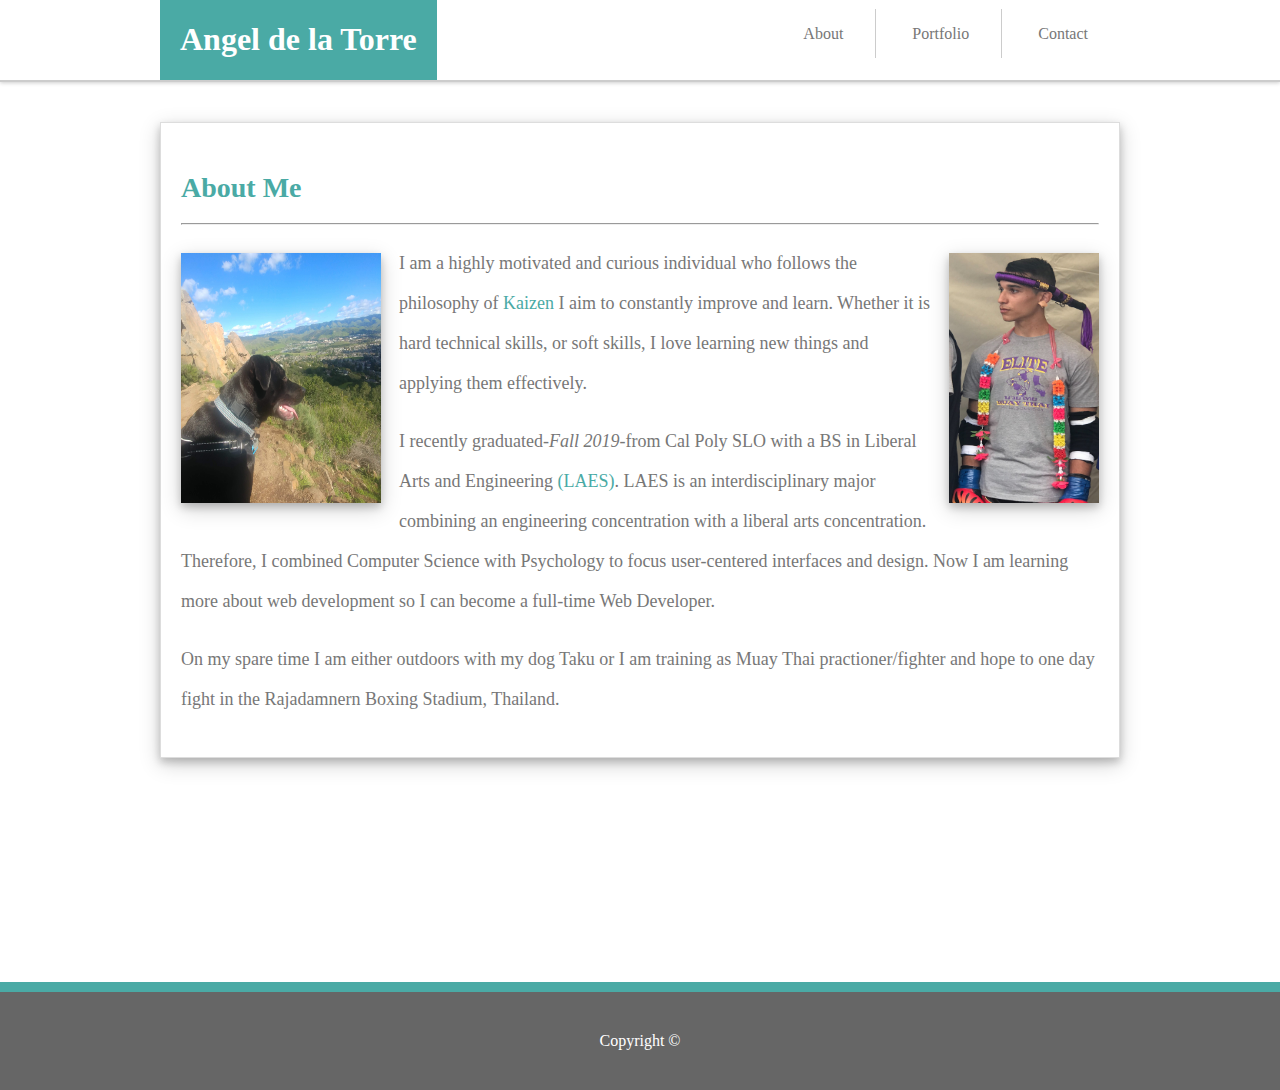
<file: index.html>
<!DOCTYPE html>
<html lang="en">
  <head>
    <meta charset="UTF-8" />
    <title>Angel de la Torre</title>
    <link rel="stylesheet" type="text/css" href="assets/css/style.css" />
    <link rel="stylesheet" type="text/css" href="assets/css/about.css"
  </head>

  <body>
    <div class="headerBar">
      <div class="headerContainer">
        <header><h1>Angel de la Torre</h1></header>
        <nav>
          <!-- https://www.w3schools.com/css/css3_buttons.asp -->
          <!-- https://www.w3docs.com/snippets/html/how-to-create-an-html-button-that-acts-like-a-link.html -->
          <a href="index.html" class="button buttn1">About</a>
          <a href="portfolio.html" class="button buttn2">Portfolio</a>
          <a href="contact.html" class="button buttn3">Contact</a>
        </nav>
      </div>
    </div>
    <div id="mainContentContainer">
      <section>
        <h1>About Me</h1>
        <hr />
        <img id="dog-img" src="assets/images/TakuOutDoor.jpg" alt="Taku" />
        <img
          id="main-img"
          src="assets/images/AboutMePhoto.jpg"
          alt="About Me Photo"
        />
        <p>
          I am a highly motivated and curious individual who follows the
          philosophy of
          <a
            class="inlineLink"
            href="https://en.wikipedia.org/wiki/Kaizen"
            target="_blank"
          >
            Kaizen
          </a>
          I aim to constantly improve and learn. Whether it is hard technical
          skills, or soft skills, I love learning new things and applying them
          effectively.
        </p>
        <p>
          I recently graduated<i>-Fall 2019-</i>from Cal Poly SLO with a BS in
          Liberal Arts and Engineering
          <a
            class="inlineLink"
            href="https://laes.calpoly.edu/about"
            target="_blank"
            >(LAES)</a
          >. LAES is an interdisciplinary major combining an engineering
          concentration with a liberal arts concentration. Therefore, I combined
          Computer Science with Psychology to focus user-centered interfaces and
          design. Now I am learning more about web development so I can become a
          full-time Web Developer.
        </p>
        <p>
          On my spare time I am either outdoors with my dog Taku or I am
          training as Muay Thai practioner/fighter and hope to one day fight in
          the Rajadamnern Boxing Stadium, Thailand.
        </p>
      </section>
    </div>
    <footer>Copyright &COPY;</footer>
  </body>
</html>
</file>
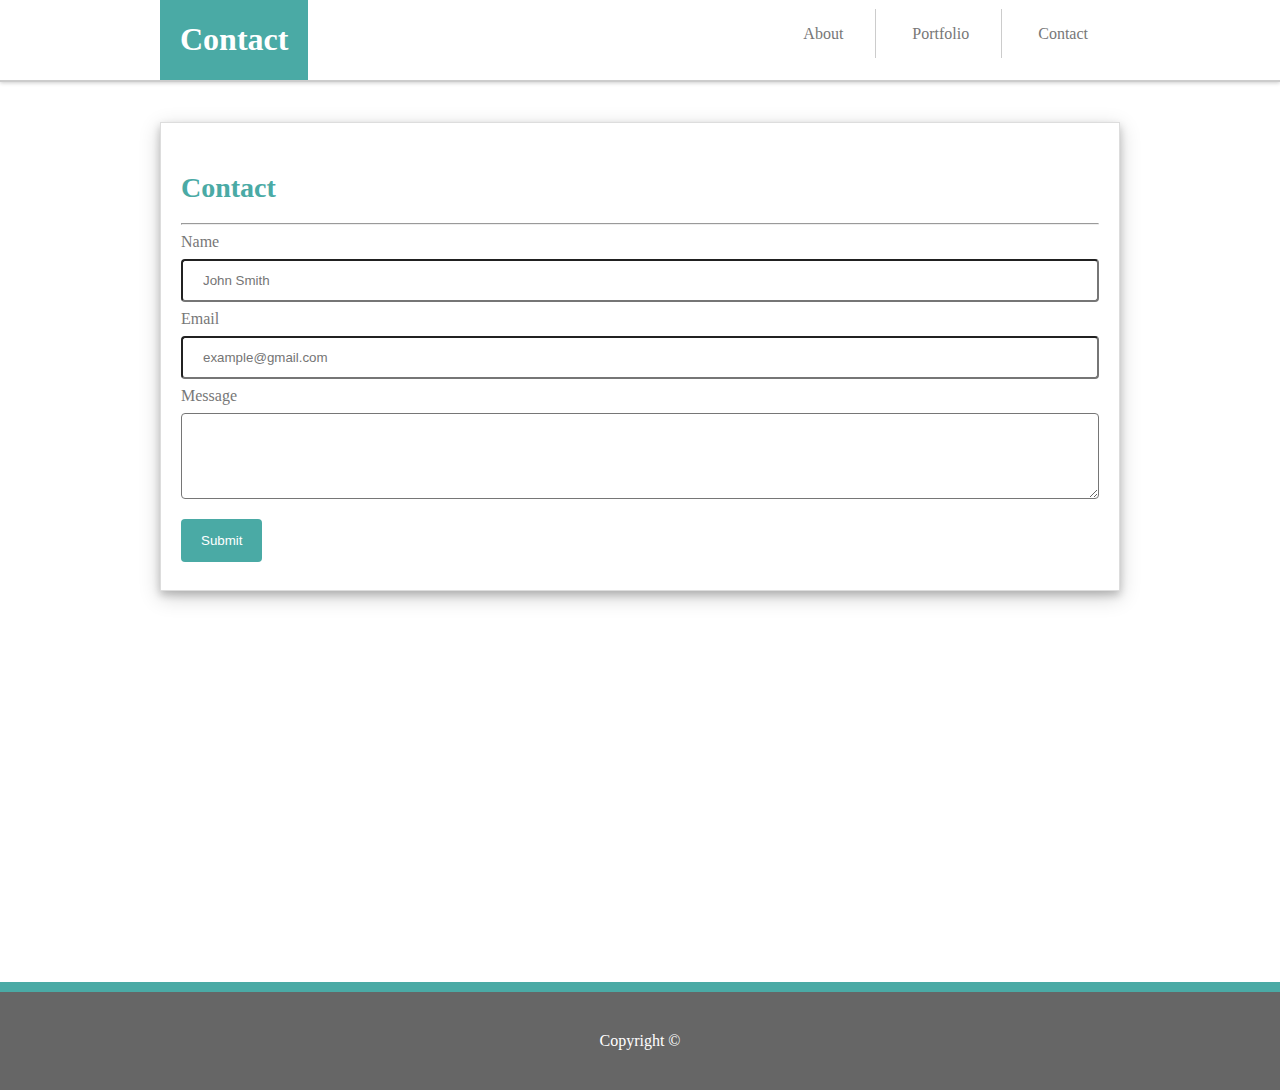
<file: contact.html>
<!DOCTYPE html>
<html lang="en">
  <head>
    <meta charset="UTF-8" />
    <title>Contact</title>
    <link rel="stylesheet" type="text/css" href="assets/css/style.css" />
    <link rel="stylesheet" type="text/css" href="assets/css/contact.css" />
  </head>

  <body>
    <div class="headerBar">
      <div class="headerContainer">
        <header><h1>Contact</h1></header>
        <nav>
          <!-- https://www.w3schools.com/css/css3_buttons.asp -->
          <!-- https://www.w3docs.com/snippets/html/how-to-create-an-html-button-that-acts-like-a-link.html -->
          <a href="index.html" class="button buttn1">About</a>
          <a href="portfolio.html" class="button buttn2">Portfolio</a>
          <a href="contact.html" class="button buttn3">Contact</a>
        </nav>
      </div>
    </div>

    <div id="mainContentContainer">
      <section>
        <h1>Contact</h1>
        <hr />
        <form action="">
          <label for="name">Name</label>
          <input type="text" id="name" placeholder="John Smith" />

          <label for="email">Email</label>
          <input type="email" id="email" placeholder="example@gmail.com" />

          <label for="message">Message</label>
          <textarea rows="4" cols="40" id="message"></textarea>

          <input type="submit" name="Submit" />
        </form>
      </section>
    </div>
    <footer>Copyright &COPY;</footer>
  </body>
</html>
</file>
<file: assets/css/style.css>
body {
  margin: 0 auto;
  background-color: #ffffff;
  color: #777777;
  font-family: Georgia, "Times New Roman", Times, serif;
}

a {
  text-decoration: none;
  color: #777777;
}
/*index.html specifically*/
.inlineLink {
  color: #4aaaa5;
}
/* Normal State
a:link {
}
Once the link has been clicked
a:visited {
}

When you hover over the link
a:hover {
}

When you click on the link
a:active {
} */

.headerBar {
  background-color: #ffffff;
  border-bottom: 2px solid #cccccc;
  width: 100%;
  height: 80px;
  z-index: -1;
  box-shadow: 0 1px 4px 0 rgba(0, 0, 0, 0.2);
}

.headerContainer {
  background-color: #ffffff;
  text-align: center;
  margin: 0 auto;
  width: 960px;
  height: 80px;
}

.headerContainer:after {
  clear: both;
}

header {
  transition-duration: 1.5s;
}

.button {
  padding: 16px 32px;
  text-align: center;
  font-size: 16px;
  transition-duration: 1.5s;
  cursor: pointer;
  margin-top: 16px;
}

.button:hover {
  transition-duration: 0.5s;
  background-color: #4aaaa5;
  color: white;
}

.buttn1,
.buttn2 {
  border-right: 1px solid #cccccc;
}

header {
  float: left;
  background-color: #4aaaa5;
  color: #ffffff;
  padding: 0px 20px 0 20px;
}

nav{
  float: right;
  margin-top: 25px;
}

#mainContentContainer {
  /* Make sure the right order is done, margin: 0 auto after the top and bottom were reseted*/
  margin: 0 auto;
  margin-top: 40px;
  margin-bottom: 100px;
  padding-bottom: 60px;
  width: 960px;
  min-height: 800px;
}

section {
  transition-duration: 1.5s;
  clear: both;
  padding: 20px;
  /* Since last thing read takes precedence, this overrides the previous padding for top */
  padding-top: 30px;
  background-color: #ffffff;
  border: 1px solid #dddddd;
  /* 10px shadow horizontal & vertical  */
  box-shadow: 0 4px 8px 0 rgba(0, 0, 0, 0.2), 0 6px 20px 0 rgba(0, 0, 0, 0.19);
}

section:after {
  clear: both;
}

section > h1 {
  color: #4aaaa5;
  font-size: 28px;
}

/* Look into min-height */
footer {
  clear: both;
  background-color: #666666;
  border-top: 10px solid #4aaaa5;
  color: #ffffff;
  padding-top: 40px;
  padding-bottom: 40px;
  width: 100%;
  text-align: center;
  position: relative;
  margin-top: -100px;
}

@media screen and (max-width: 980px){
  #mainContentContainer {
    width: 100%;
    margin: 0 auto;
    margin-top: 40px;
  }
  .headerBar{
    width: 100%;
  }
  .headerContainer {
    width: 100%;
  }
  nav{
    float: right;
    margin-top: 25px;
  }
}

@media screen and (max-width: 768px){
  #mainContentContainer {
    width: 100%;
    margin: 0 auto;
    margin-top: 40px;
  }
  .headerBar{
    width: 100%;
  }
  .headerContainer {
    width: 100%;
  }
  nav{
    float: right;
    margin-top: 25px;
  }
}
@media screen and (max-width: 640px){
  #mainContentContainer {
    width: 100%;
    margin: 0 auto;
    margin-top: 40px;
  }

  .headerBar{
    width: 100%;
    height: 188px
  }
  .headerContainer {
    width: 100%;
    margin: 0;
  }

  header{
    float: none;
    padding: 10px 0px 10px 0px;
  }

  nav{
    height: 40px;
    width: 100%
  }
  
  .button {
    float: none;
    padding: 16px 32px;
    text-align: center;
    font-size: 16px;
    transition-duration: 1.5s;
    cursor: pointer;
  }
}
</file>
<file: assets/css/about.css>
/*index.html specifically*/
section > p {
  line-height: 40px;
  font-size: 18px;
}

/*index.html specifically*/
#main-img {
  float: right;
  display: block;
  width: 150px;
  height: 250px;
  margin-top: 20px;
  margin-left: 18px;
  box-shadow: 0 4px 8px 0 rgba(0, 0, 0, 0.2), 0 6px 20px 0 rgba(0, 0, 0, 0.19);
}

/*index.html specifically*/
#dog-img {
  float: left;
  width: 200px;
  height: 250px;
  margin-top: 20px;
  margin-right: 18px;
  box-shadow: 0 4px 8px 0 rgba(0, 0, 0, 0.2), 0 6px 20px 0 rgba(0, 0, 0, 0.19);
}

@media screen and (max-width: 640px){
 #dog-img{
   float:left;
 }
 #main-img{
   float:left;
   margin-bottom: 10px;
 }
 section > p {
   clear: both;
 }
}
</file>
<file: assets/css/contact.css>
input[type="text"],
input[type="email"] {
  width: 100%;
  padding: 12px 20px;
  margin: 8px 0;
  display: inline-block;
  border-radius: 4px;
  box-sizing: border-box;
}

input[type="submit"] {
  background-color: #4aaaa5;
  color: white;
  padding: 14px 20px;
  margin: 8px 0;
  border: none;
  border-radius: 4px;
  cursor: pointer;
}

input[type="submit"]:hover {
  color: #4aaaa5;
  background-color: white;
  border: 1px solid #4aaaa5;
}

textarea {
  width: 100%;
  padding: 12px 20px;
  margin: 8px 0;
  display: inline-block;
  border-radius: 4px;
  box-sizing: border-box;
}
</file>
